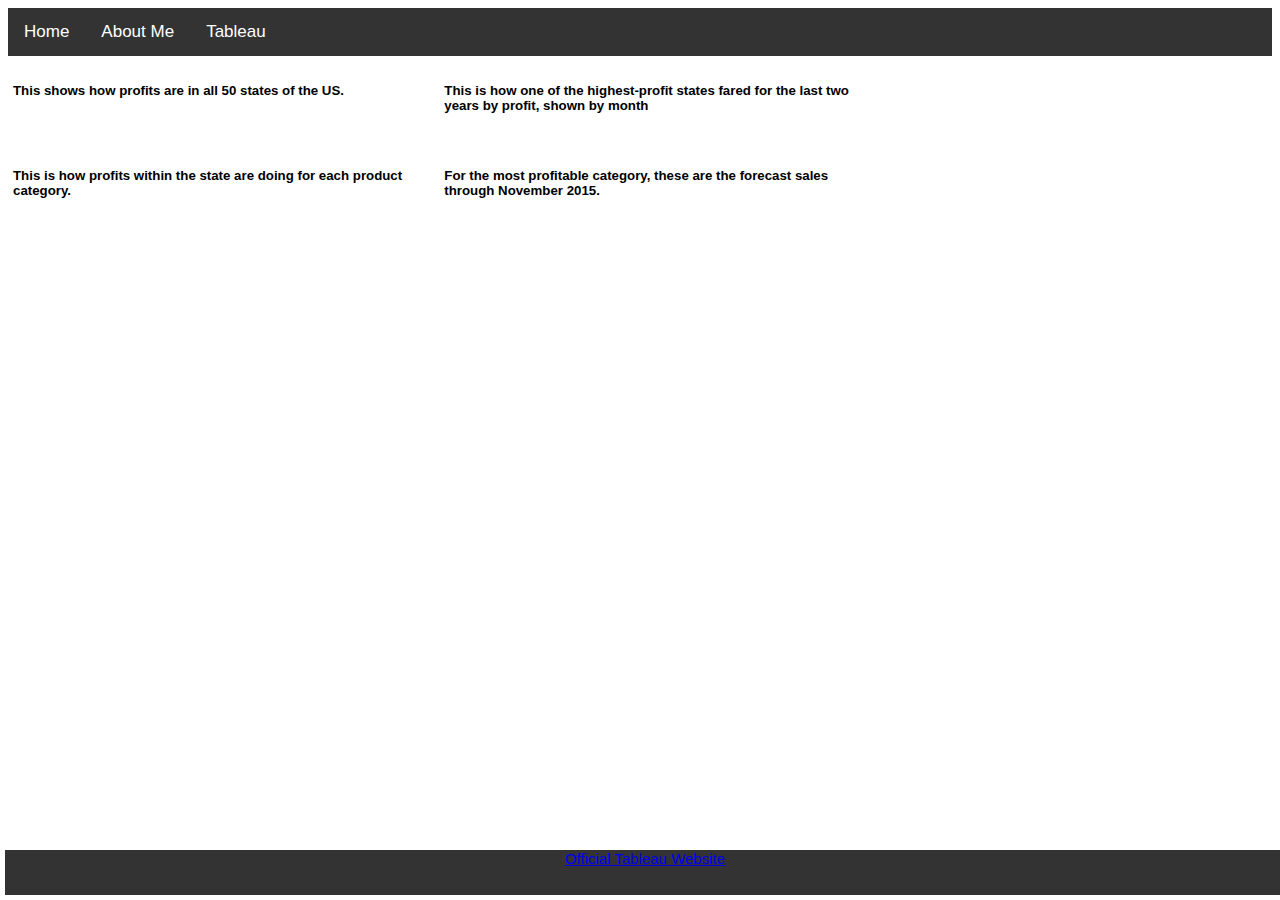
<file: startbootstrap-clean-blog-gh-pages/startbootstrap-clean-blog-gh-pages/html/tableau.html>
<!--Brennan Ogden 12/15/2021-->
<!DOCTYPE html>
<html lang="en">
    <head>
        <title>Tableau</title>
        <link href="../styles/bootstyles.css" rel="stylesheet" type="text/css">
    </head>
    <body>
    <div class="topnav">
        <a href="../index.html" >Home</a>
        <a href="../html/about.html">About Me</a>
        <a href="../html/tableau.html">Tableau</a>
    </div> 
        <link href="../styles/bootstyles.css" rel="stylesheet" type="text/css"
    
        <div class="row">
            <div class="column">
                <h5>This shows how profits are in all 50 states of the US.</h5>
                <div class='tableauPlaceholder' id='viz1639626223436' style='position: relative'>
                    <object class='tableauViz'  style='display:none;'><param name='host_url' value='https%3A%2F%2Fpublic.tableau.com%2F' /> 
                        <param name='embed_code_version' value='3' /> 
                        <param name='site_root' value='' />
                        <param name='name' value='IS201_final&#47;Sheet1' />
                        <param name='tabs' value='no' /><param name='toolbar' value='yes' />
                        <param name='animate_transition' value='yes' />
                        <param name='display_static_image' value='yes' />
                        <param name='display_spinner' value='yes' />
                        <param name='display_overlay' value='yes' />
                        <param name='display_count' value='yes' />
                        <param name='language' value='en-US' />
                        <param name='filter' value='publish=yes' />
                    </object>
                </div>
                <script type='text/javascript'>                    
                    var divElement = document.getElementById('viz1639626223436');                    
                    var vizElement = divElement.getElementsByTagName('object')[0];                    
                        vizElement.style.width='100%';vizElement.style.height=(divElement.offsetWidth*0.75)+'px';                    
                    var scriptElement = document.createElement('script');                    
                    scriptElement.src ='https://public.tableau.com/javascripts/api/viz_v1.js';                    
                    vizElement.parentNode.insertBefore(scriptElement, vizElement);                
                </script>
            </div>
            <div class="column">
                <h5>This is how one of the highest-profit states fared for the last two years by profit, shown by month</h5>
                <div class='tableauPlaceholder' id='viz1639627177824' style='position: relative'>
                    <object class='tableauViz'  style='display:none;'>
                        <param name='host_url' value='https%3A%2F%2Fpublic.tableau.com%2F' /> 
                        <param name='embed_code_version' value='3' /> 
                        <param name='site_root' value='' />
                        <param name='name' value='IS201_final2&#47;Sheet2' />
                        <param name='tabs' value='no' />
                        <param name='toolbar' value='yes' />
                        <param name='animate_transition' value='yes' />
                        <param name='display_static_image' value='yes' />
                        <param name='display_spinner' value='yes' />
                        <param name='display_overlay' value='yes' />
                        <param name='display_count' value='yes' />
                        <param name='language' value='en-US' />
                        <param name='filter' value='publish=yes' />
                    </object>
                </div>                
                
                <script type='text/javascript'>                    
                    var divElement = document.getElementById('viz1639627177824');                    
                    var vizElement = divElement.getElementsByTagName('object')[0];                    
                        vizElement.style.width='100%';vizElement.style.height=(divElement.offsetWidth*0.75)+'px';                   
                    var scriptElement = document.createElement('script');                    
                    scriptElement.src = 'https://public.tableau.com/javascripts/api/viz_v1.js';                    
                    vizElement.parentNode.insertBefore(scriptElement, vizElement);                
                </script>
            </div>
            <div class="column">
                <h5>This is how profits within the state are doing for each product category.</h5>
                <div class='tableauPlaceholder' id='viz1639627214091' style='position: relative'>
                    <object class='tableauViz'  style='display:none;'>
                        <param name='host_url' value='https%3A%2F%2Fpublic.tableau.com%2F' /> 
                        <param name='embed_code_version' value='3' /> 
                        <param name='site_root' value='' />
                        <param name='name' value='IS201_final3&#47;Sheet3' />
                        <param name='tabs' value='no' />
                        <param name='toolbar' value='yes' />
                        <param name='animate_transition' value='yes' />
                        <param name='display_static_image' value='yes' />
                        <param name='display_spinner' value='yes' />
                        <param name='display_overlay' value='yes' />
                        <param name='display_count' value='yes' />
                        <param name='language' value='en-US' />
                        <param name='filter' value='publish=yes' />
                    </object>
                </div>                
                
                <script type='text/javascript'>                    
                    var divElement = document.getElementById('viz1639627214091');                    
                    var vizElement = divElement.getElementsByTagName('object')[0];                    
                        vizElement.style.width='100%';vizElement.style.height=(divElement.offsetWidth*0.75)+'px';                    
                    var scriptElement = document.createElement('script');                    
                    scriptElement.src = 'https://public.tableau.com/javascripts/api/viz_v1.js';                    
                    vizElement.parentNode.insertBefore(scriptElement, vizElement);                
                </script>
            </div>
            <div class="column">
                <h5>For the most profitable category, these are the forecast sales through November 2015. </h5>
                <div class='tableauPlaceholder' id='viz1639627432641' style='position: relative'>
                    <object class='tableauViz'  style='display:none;'>
                        <param name='host_url' value='https%3A%2F%2Fpublic.tableau.com%2F' /> 
                        <param name='embed_code_version' value='3' /> 
                        <param name='site_root' value='' />
                        <param name='name' value='IS201_final4&#47;Sheet4' />
                        <param name='tabs' value='no' />
                        <param name='toolbar' value='yes' />
                        <param name='animate_transition' value='yes' />
                        <param name='display_static_image' value='yes' />
                        <param name='display_spinner' value='yes' />
                        <param name='display_overlay' value='yes' />
                        <param name='display_count' value='yes' />
                        <param name='language' value='en-US' />
                        <param name='filter' value='publish=yes' />
                    </object>
                </div>                
                
                <script type='text/javascript'>                    
                    var divElement = document.getElementById('viz1639627432641');                    
                    var vizElement = divElement.getElementsByTagName('object')[0];                    
                        vizElement.style.width='100%';vizElement.style.height=(divElement.offsetWidth*0.75)+'px';                    
                    var scriptElement = document.createElement('script');                    
                    scriptElement.src = 'https://public.tableau.com/javascripts/api/viz_v1.js';                    
                    vizElement.parentNode.insertBefore(scriptElement, vizElement);                
                </script>
            </div>
        </div>
    </body>

    <div class="footer">
        <a href="https://www.tableau.com/">Official Tableau Website</a>
    </div>

</html>
</file>
<file: startbootstrap-clean-blog-gh-pages/startbootstrap-clean-blog-gh-pages/styles/bootstyles.css>
body {
    background-color:white;
    font-family: Verdana, Geneva, Tahoma, sans-serif;
}

.common {
background-color: white;
border: solid 2px white;
position: absolute;
}


.header {
    top: 5px;
    left: 5px;
    right: 5px;
    height: 5px;
    z-index: 2;
    border-bottom: solid 1 px #555555;

}


.subheader {
    float: right;
}

.column {
    float: left;
    width: 33.33%;
    padding: 5px;
}

.row::after {
    content: "";
    clear: both;
    display: table;
}

.topnav {
    background-color: #333;
    overflow: hidden;
}

.topnav a {
    float: left;
    color: white;
    text-align: center;
    padding: 14px 16px;
    text-decoration: none;
    font-size: 17px;
}

.topnav a:hover {
    background-color: white;
    color: black;
}

.topnav a.active {
    background-color: rgb(0, 255, 213);
    color: blue;
}

.footer {
    bottom: 5px;
    width: 100%;
    height: 45px;
    left: 5px;
    right: 5px;
    font-size: 15px;
    color: rgb(0, 255, 213);
    background-color: #333;
    text-align: center;
    position: fixed;
}
</file>
